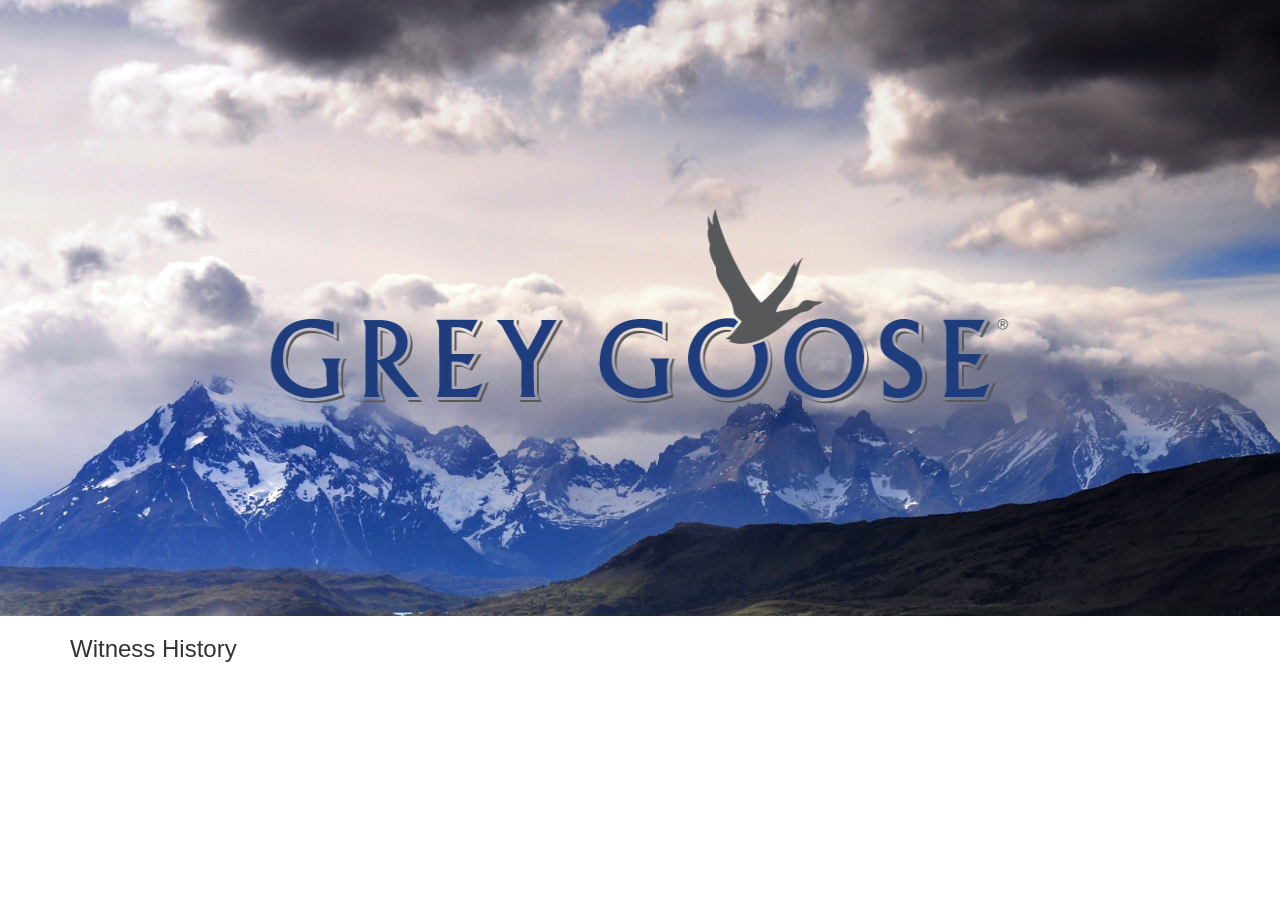
<file: Index.html>
<!DOCTYPE html>
<html>
<head>
	<title>Grey Goose</title>
	<meta charset="utf-8">
	<meta name="viewport" content="width=device-width, initial-scale=1">
	<link rel="stylesheet" href="https://maxcdn.bootstrapcdn.com/bootstrap/3.3.7/css/bootstrap.min.css">
	<link rel="stylesheet" href="Grey_Goose_Stylesheet.css">
</head>
<body>
	<section class="container-fluid" id="Toppic">
		<section class="row">
			<section class="col-sm-12">				
				<div style="display:flex;justify-content:center;align-items:center;">
					<img src="greygoose-logo.png" alt="Grey Goose" id="Logo">
				</div>
			</section>
		</section>
	</section>
	<section class="container">
		<section class="row">
			<section class ="col-sm-4">
				<h3>Witness History<h3>
			</section>
		</section>
		<section class="row">
			<section class ="col-sm-4">
				<h3> 
			</section>
		</section>
		<section class="row">
			<section class ="col-sm-4">
			</section>
		</section>
	</section>
	<section>
	
	</section>
	<footer>
	
	</footer>

</body>
</html>
</file>
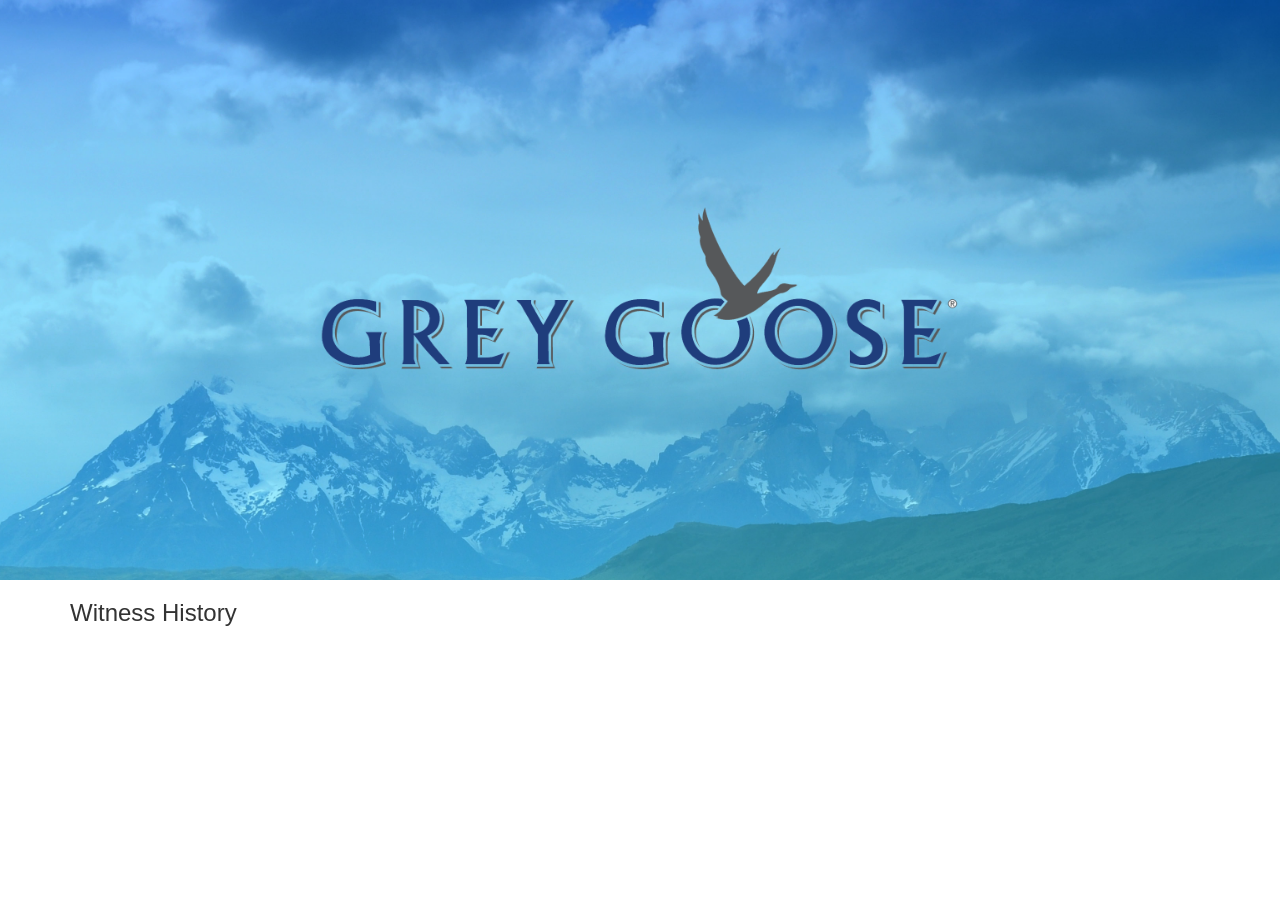
<file: Grey goose/Index.html>
<!DOCTYPE html>
<html>
<head>
	<title>Grey Goose</title>
	<meta charset="utf-8">
	<meta name="viewport" content="width=device-width, initial-scale=1">
	<link rel="stylesheet" href="https://maxcdn.bootstrapcdn.com/bootstrap/3.3.7/css/bootstrap.min.css">
	<link rel="stylesheet" href="Grey_Goose_Stylesheet.css">
</head>
<body>
	<section class="container-fluid" id="Toppic">
		<section class="row">
			<section class="col-sm-12">
				<img src="greygoose-logo.png" alt="Grey Goose" id="Logo">
			</section>
		</section>
	</section>
	<section class="container">
		<section class="row">
			<section class ="col-sm-4">
				<h3>Witness History<h3>
			</section>
		</section>
		<section class="row">
			<section class ="col-sm-4">
				<h3> 
			</section>
		</section>
		<section class="row">
			<section class ="col-sm-4">
			</section>
		</section>
	</section>
	<section>
	
	</section>
	<footer>
	
	</footer>

</body>
</html>
</file>
<file: Grey_Goose_Stylesheet.css>
@font-face {
    font-family: albertus;
    src: url(Albertus Medium Regular.ttf);
}
#Toppic {
	background-image: url(Bg.jpg);
	background-attachment: fixed;
	background-size:cover;
	background-position:center;
	padding:200px;
	}
#Logo {
	height:216px;
	width:766px;
	margin:auto;
}
</file>
<file: Grey goose/Grey_Goose_Stylesheet.css>
@font-face {
    font-family: albertus;
    src: url(Albertus Medium Regular.ttf);
}
#Toppic {
	background-image: url(Bg.jpg);
	background-attachment: fixed;
	background-size:cover;
	background-position:center;
	padding:200px;
	}
#Logo {
	width:75%;
	height:75%;
	display: block;
    margin-left: auto;
    margin-right: auto
}
</file>
